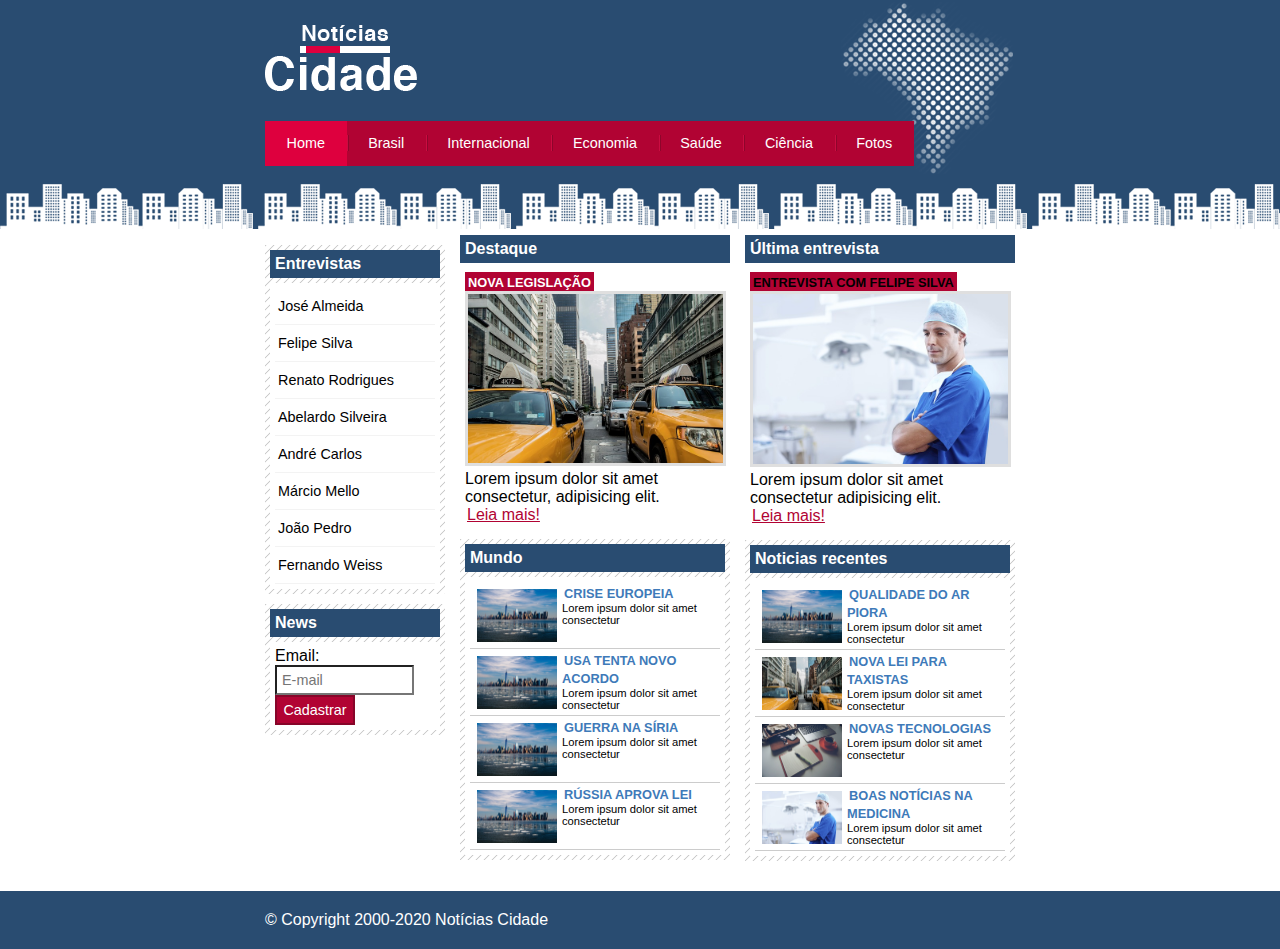
<file: index.html>
<!DOCTYPE html>
<html lang="pt-br">
<head>
    <meta charset="UTF-8">
    <meta name="viewport" content="width=device-width, initial-scale=1.0">
    <title>Notícias Cidade - Seu site de noticias</title>
    <link rel="stylesheet" type="text/css" href="estilo.css">
</head>
<body class="home">
    <!--Início do container-->
    <div id="container">

        <!--Início do topo-->
        <div id="topo">
            <h1 class="logo">Notícias Cidade</h1>
            <ul id="navegação">
                <li class="primeiro"> <a id="home" href="index.html">Home</a></li>
                <li> <a id="brasil" href="brasil.html">Brasil</a></li>
                <li> <a id="internacional" href="#">Internacional</a></li>
                <li> <a id="economia" href="#">Economia</a></li>
                <li> <a id="saude" href="#">Saúde</a></li>
                <li> <a id="ciencia" href="#">Ciência</a></li>
                <li> <a id="fotos" href="fotos.html">Fotos</a></li>
            </ul>
        </div> <!--Fim do topo-->

        <!--Inicio do conteudo-->
        <div id="conteudo">

            <div id="primario">

                <div class="caixa-destaque">
                    <h2>Destaque</h2>
                    <div class="caixa-conteudo">

                        <h3>Nova legislação</h3>
                        <img class="imagem-principal" src="imagens/taxi.jpg"  width="100%">
                        <p>Lorem ipsum dolor sit amet consectetur, adipisicing elit.</p>
                        <a href="nova-legislacao.html">Leia mais!</a>
                    </div>
                </div>
                <div class="caixa">
                    <h2>Mundo</h2>
                    <div class="caixa-conteudo">
                        
                        <ul id="lista-noticias">
                            <li>
                                <a href="">
                                    <img src="imagens/cidade.jpg" width="80">
                                    <h3>Crise europeia</h3>
                                    <p>Lorem ipsum dolor sit amet consectetur</p>
                                </a>
                            </li>
                            <li>
                                <a href="">
                                    <img src="imagens/cidade.jpg" width="80">
                                    <h3>Usa tenta novo acordo</h3>
                                    <p>Lorem ipsum dolor sit amet consectetur</p>
                                </a>
                            </li>
                            <li>
                                <a href="">
                                    <img src="imagens/cidade.jpg" width="80">
                                    <h3>guerra na síria</h3>
                                    <p>Lorem ipsum dolor sit amet consectetur</p>
                                </a>
                            </li>
                            <li>
                                <a href="">
                                    <img src="imagens/cidade.jpg" width="80">
                                    <h3>rússia aprova lei</h3>
                                    <p>Lorem ipsum dolor sit amet consectetur</p>
                                </a>
                            </li>


                        </ul>
                      
                    </div>

                </div>

            </div>


            <div id="secundario">

                <div class="caixa-entrevista">
                    <h2>Última entrevista</h2>
                    <div class="caixa-conteudo">
                      <h3>Entrevista com Felipe Silva</h3>
                      <img class="imagem-principal" src="imagens/doutor.jpg" width="100%">
                      <p>Lorem ipsum dolor sit amet consectetur adipisicing elit.</p>
                      <a href="">Leia mais!</a>
                    </div>
                </div>

                <div class="caixa">
                    <h2>Noticias recentes</h2>
                    <div class="caixa-conteudo">
                        
                        <ul id="lista-noticias">
                            <li>
                                <a href="">
                                    <img src="imagens/cidade.jpg" width="80">
                                    <h3>qualidade do ar piora</h3>
                                    <p>Lorem ipsum dolor sit amet consectetur</p>
                                </a>
                            </li>
                            <li>
                                <a href="">
                                    <img src="imagens/taxi.jpg" width="80">
                                    <h3>nova lei para taxistas</h3>
                                    <p>Lorem ipsum dolor sit amet consectetur</p>
                                </a>
                            </li>
                            <li>
                                <a href="">
                                    <img src="imagens/tecnologia.jpg" width="80">
                                    <h3>Novas tecnologias</h3>
                                    <p>Lorem ipsum dolor sit amet consectetur</p>
                                </a>
                            </li>
                            <li>
                                <a href="">
                                    <img src="imagens/doutor.jpg" width="80">
                                    <h3>boas notícias na medicina</h3>
                                    <p>Lorem ipsum dolor sit amet consectetur</p>
                                </a>
                            </li>


                        </ul>
                      
                    </div>

                </div>

            </div>
            
           

            <!--inicio da lateral-->
            <div id="lateral">

                <div class="caixa">
                    <h2>Entrevistas</h2>
                    <div class="caixa-conteudo">
                        <ul>
                            <li> <a href=""> José Almeida</a></li>
                            <li> <a href=""> Felipe Silva</a></li>
                            <li> <a href=""> Renato Rodrigues</a></li>
                            <li> <a href=""> Abelardo Silveira</a></li>
                            <li> <a href=""> André Carlos</a></li>
                            <li> <a href=""> Márcio Mello</a></li>
                            <li> <a href=""> João Pedro</a></li>
                            <li> <a href=""> Fernando Weiss</a></li>
                           </ul>
                    </div>
                </div>

                <div class="caixa">
                    <h2>News</h2>
                    <div class="caixa-conteudo">
                        
                        <form>
                            <div>
                                <label for="email">Email:</label>
                                <input type="text" name="email" id="email" placeholder="E-mail">
                            </div>
                            <div>
                                <input class="submit" type="submit" value="Cadastrar">
                            </div>
                        </form>

                    </div>
                </div>
                 
            </div> <!--Fim da lateral-->

        </div> <!--Fim do conteudo-->

    </div> <!--Fim do container-->

    <div id="container-rodape" style="clear: both;">
        <div id="rodape">
            &copy; Copyright 2000-2020 Notícias Cidade
        </div>
    </div>
</body>
</html>
</file>
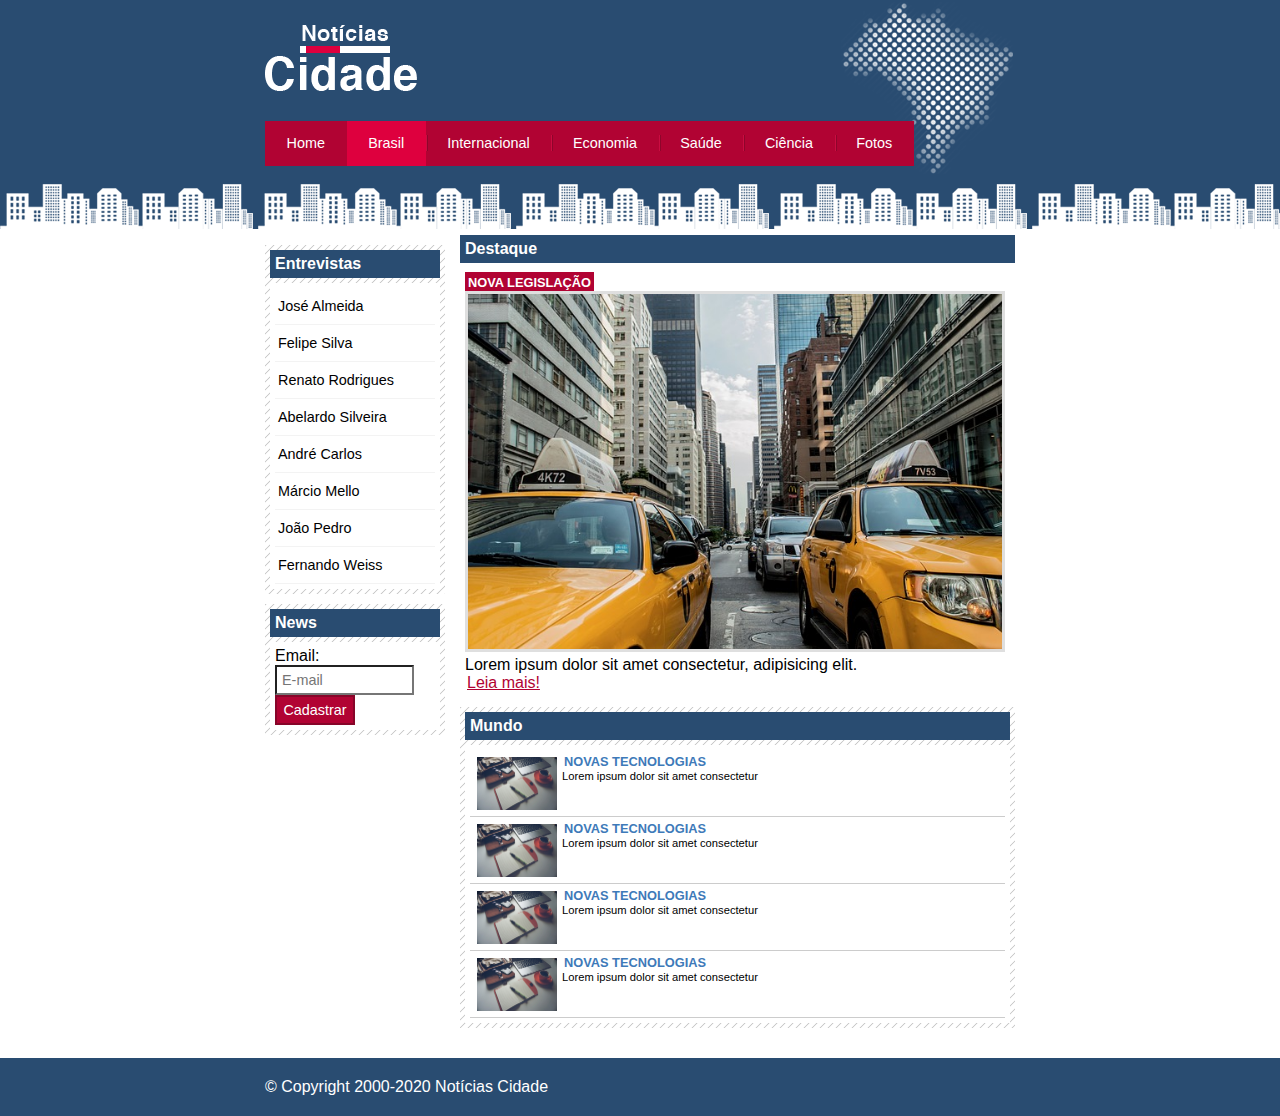
<file: brasil.html>
<!DOCTYPE html>
<html lang="pt-br">
<head>
    <meta charset="UTF-8">
    <meta name="viewport" content="width=device-width, initial-scale=1.0">
    <title>Notícias Cidade - Seu site de noticias</title>
    <link rel="stylesheet" type="text/css" href="estilo.css">
</head>
<body id="duas-colunas" class="brasil">
    <!--Início do container-->
    <div id="container">

        <!--Início do topo-->
        <div id="topo">
            <h1 class="logo">Notícias Cidade</h1>
            <ul id="navegação">
                <li class="primeiro"> <a id="home" href="index.html">Home</a></li>
                <li> <a id="brasil" href="brasil.html">Brasil</a></li>
                <li> <a id="internacional" href="internacional.html">Internacional</a></li>
                <li> <a id="economia" href="economia.html">Economia</a></li>
                <li> <a id="saude" href="saude.html">Saúde</a></li>
                <li> <a id="ciencia" href="ciencia.html">Ciência</a></li>
                <li> <a id="fotos" href="fotos.html">Fotos</a></li>
            </ul>
        </div> <!--Fim do topo-->

        <!--Inicio do conteudo-->
        <div id="conteudo">

            <div id="primario">

                <div class="caixa-destaque">
                    <h2>Destaque</h2>
                    <div class="caixa-conteudo">

                        <h3>Nova legislação</h3>
                        <img class="imagem-principal" src="imagens/taxi.jpg"  width="100%">
                        <p>Lorem ipsum dolor sit amet consectetur, adipisicing elit.</p>
                        <a href="">Leia mais!</a>
                    </div>
                </div>
                <div class="caixa">
                    <h2>Mundo</h2>
                    <div class="caixa-conteudo">
                        
                        <ul id="lista-noticias">
                            <li>
                                <a href="">
                                    <img src="imagens/tecnologia.jpg" width="80">
                                    <h3>Novas tecnologias</h3>
                                    <p>Lorem ipsum dolor sit amet consectetur</p>
                                </a>
                            </li>
                            <li>
                                <a href="">
                                    <img src="imagens/tecnologia.jpg" width="80">
                                    <h3>Novas tecnologias</h3>
                                    <p>Lorem ipsum dolor sit amet consectetur</p>
                                </a>
                            </li>
                            <li>
                                <a href="">
                                    <img src="imagens/tecnologia.jpg" width="80">
                                    <h3>Novas tecnologias</h3>
                                    <p>Lorem ipsum dolor sit amet consectetur</p>
                                </a>
                            </li>
                            <li>
                                <a href="">
                                    <img src="imagens/tecnologia.jpg" width="80">
                                    <h3>Novas tecnologias</h3>
                                    <p>Lorem ipsum dolor sit amet consectetur</p>
                                </a>
                            </li>


                        </ul>
                      
                    </div>

                </div>

            </div>


    
            
           

            <!--inicio da lateral-->
            <div id="lateral">

                <div class="caixa">
                    <h2>Entrevistas</h2>
                    <div class="caixa-conteudo">
                        <ul>
                            <li> <a href=""> José Almeida</a></li>
                            <li> <a href=""> Felipe Silva</a></li>
                            <li> <a href=""> Renato Rodrigues</a></li>
                            <li> <a href=""> Abelardo Silveira</a></li>
                            <li> <a href=""> André Carlos</a></li>
                            <li> <a href=""> Márcio Mello</a></li>
                            <li> <a href=""> João Pedro</a></li>
                            <li> <a href=""> Fernando Weiss</a></li>
                           </ul>
                    </div>
                </div>

                <div class="caixa">
                    <h2>News</h2>
                    <div class="caixa-conteudo">
                        
                        <form>
                            <div>
                                <label for="email">Email:</label>
                                <input type="text" name="email" id="email" placeholder="E-mail">
                            </div>
                            <div>
                                <input class="submit" type="submit" value="Cadastrar">
                            </div>
                        </form>

                    </div>
                </div>
                 
            </div> <!--Fim da lateral-->

        </div> <!--Fim do conteudo-->

    </div> <!--Fim do container-->

    <div id="container-rodape" style="clear: both;">
        <div id="rodape">
            &copy; Copyright 2000-2020 Notícias Cidade
        </div>
    </div>










</body>
</html>
</file>
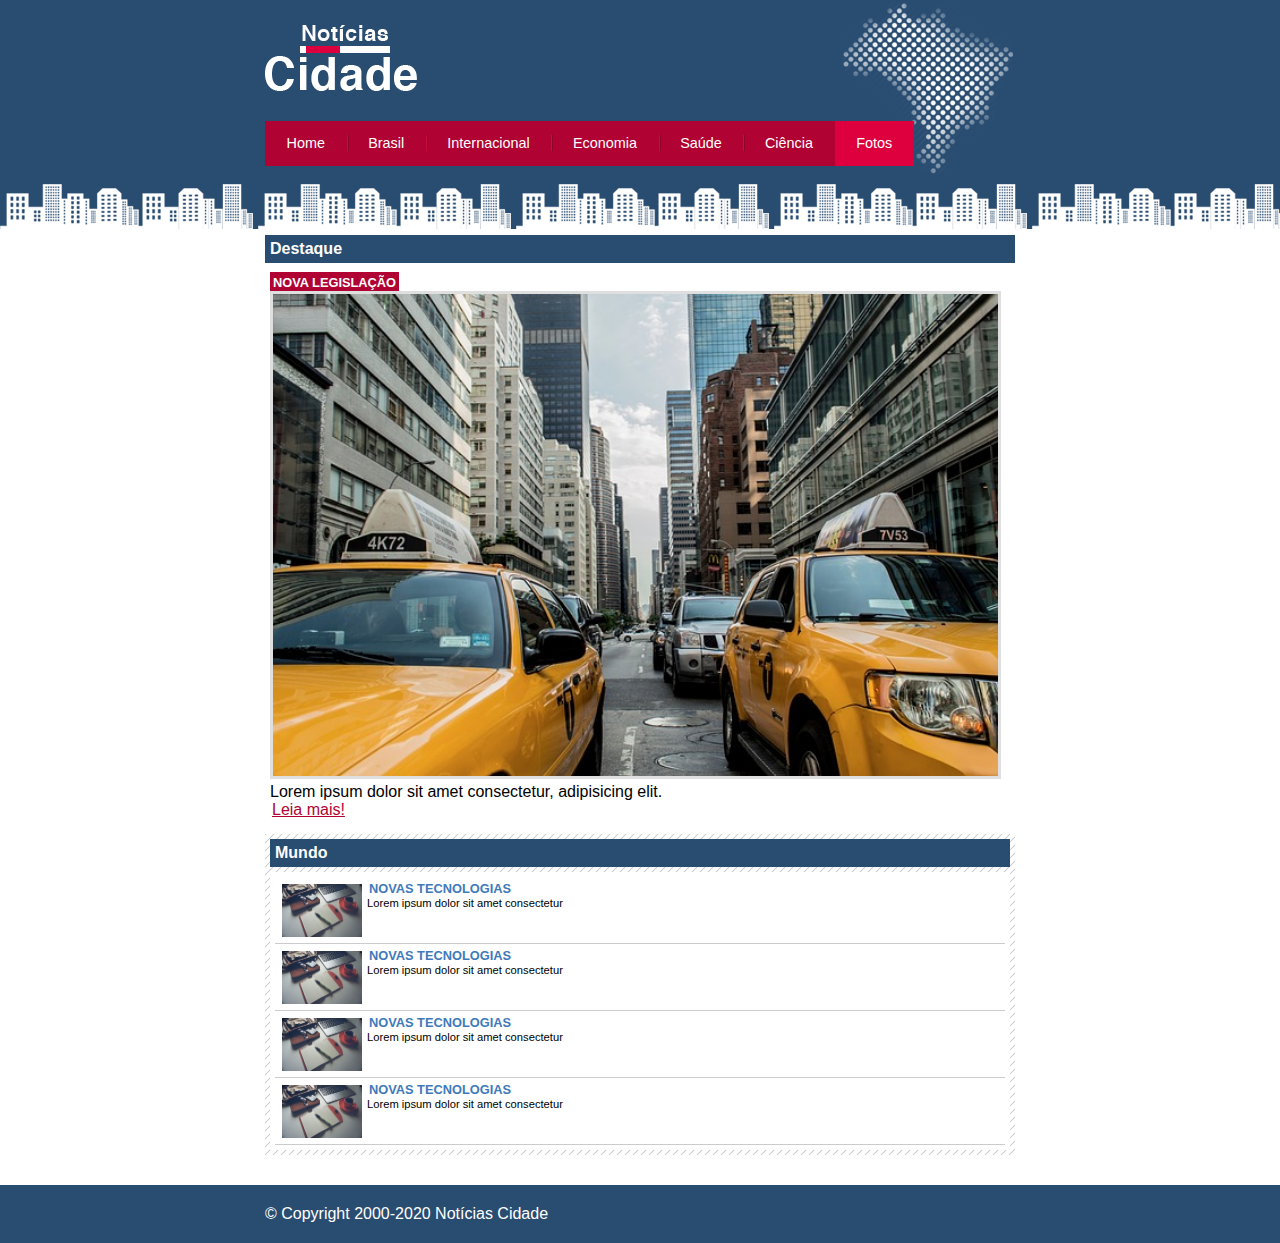
<file: fotos.html>
<!DOCTYPE html>
<html lang="pt-br">
<head>
    <meta charset="UTF-8">
    <meta name="viewport" content="width=device-width, initial-scale=1.0">
    <title>Notícias Cidade - Seu site de noticias</title>
    <link rel="stylesheet" type="text/css" href="estilo.css">
</head>
<body id="uma-coluna" class="fotos">
    <!--Início do container-->
    <div id="container">

        <!--Início do topo-->
        <div id="topo">
            <h1 class="logo">Notícias Cidade</h1>
            <ul id="navegação">
                <li class="primeiro"> <a id="home" href="index.html">Home</a></li>
                <li> <a id="brasil" href="brasil.html">Brasil</a></li>
                <li> <a id="internacional" href="internacional.html">Internacional</a></li>
                <li> <a id="economia" href="economia.html">Economia</a></li>
                <li> <a id="saude" href="saude.html">Saúde</a></li>
                <li> <a id="ciencia" href="ciencia.html">Ciência</a></li>
                <li> <a id="fotos" href="fotos.html">Fotos</a></li>
            </ul>
        </div> <!--Fim do topo-->

        <!--Inicio do conteudo-->
        <div id="conteudo">

            <div id="primario">

                <div class="caixa-destaque">
                    <h2>Destaque</h2>
                    <div class="caixa-conteudo">

                        <h3>Nova legislação</h3>
                        <img class="imagem-principal" src="imagens/taxi.jpg"  width="100%">
                        <p>Lorem ipsum dolor sit amet consectetur, adipisicing elit.</p>
                        <a href="">Leia mais!</a>
                    </div>
                </div>
                <div class="caixa">
                    <h2>Mundo</h2>
                    <div class="caixa-conteudo">
                        
                        <ul id="lista-noticias">
                            <li>
                                <a href="">
                                    <img src="imagens/tecnologia.jpg" width="80">
                                    <h3>Novas tecnologias</h3>
                                    <p>Lorem ipsum dolor sit amet consectetur</p>
                                </a>
                            </li>
                            <li>
                                <a href="">
                                    <img src="imagens/tecnologia.jpg" width="80">
                                    <h3>Novas tecnologias</h3>
                                    <p>Lorem ipsum dolor sit amet consectetur</p>
                                </a>
                            </li>
                            <li>
                                <a href="">
                                    <img src="imagens/tecnologia.jpg" width="80">
                                    <h3>Novas tecnologias</h3>
                                    <p>Lorem ipsum dolor sit amet consectetur</p>
                                </a>
                            </li>
                            <li>
                                <a href="">
                                    <img src="imagens/tecnologia.jpg" width="80">
                                    <h3>Novas tecnologias</h3>
                                    <p>Lorem ipsum dolor sit amet consectetur</p>
                                </a>
                            </li>


                        </ul>
                      
                    </div>

                </div>

            </div>

        </div> <!--Fim do conteudo-->

    </div> <!--Fim do container-->

    <div id="container-rodape" style="clear: both;">
        <div id="rodape">
            &copy; Copyright 2000-2020 Notícias Cidade
        </div>
    </div>










</body>
</html>
</file>
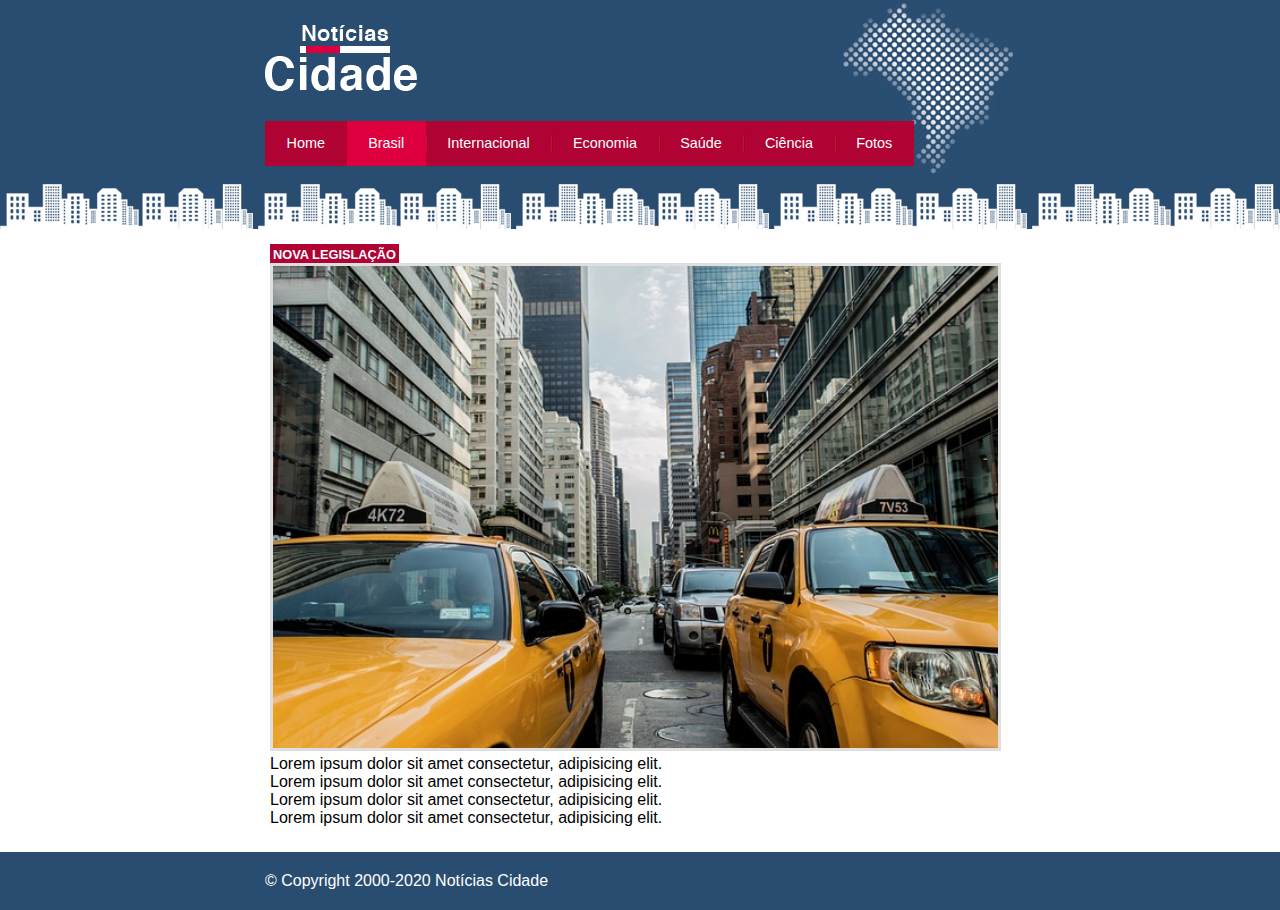
<file: nova-legislacao.html>
<!DOCTYPE html>
<html lang="pt-br">
<head>
    <meta charset="UTF-8">
    <meta name="viewport" content="width=device-width, initial-scale=1.0">
    <title>Notícias Cidade - Seu site de noticias</title>
    <link rel="stylesheet" type="text/css" href="estilo.css">
</head>
<body id="uma-coluna" class="brasil">
    <!--Início do container-->
    <div id="container">

        <!--Início do topo-->
        <div id="topo">
            <h1 class="logo">Notícias Cidade</h1>
            <ul id="navegação">
                <li class="primeiro"> <a id="home" href="index.html">Home</a></li>
                <li> <a id="brasil" href="brasil.html">Brasil</a></li>
                <li> <a id="internacional" href="internacional.html">Internacional</a></li>
                <li> <a id="economia" href="economia.html">Economia</a></li>
                <li> <a id="saude" href="saude.html">Saúde</a></li>
                <li> <a id="ciencia" href="ciencia.html">Ciência</a></li>
                <li> <a id="fotos" href="fotos.html">Fotos</a></li>
            </ul>
        </div> <!--Fim do topo-->

        <!--Inicio do conteudo-->
        <div id="conteudo">

            <div id="primario">

                <div class="caixa-destaque">
                    
                    <div class="caixa-conteudo">

                        <h3>Nova legislação</h3>
                        <img class="imagem-principal" src="imagens/taxi.jpg"  width="100%">
                        <p>Lorem ipsum dolor sit amet consectetur, adipisicing elit.</p>
                        <p>Lorem ipsum dolor sit amet consectetur, adipisicing elit.</p>
                        <p>Lorem ipsum dolor sit amet consectetur, adipisicing elit.</p>
                        <p>Lorem ipsum dolor sit amet consectetur, adipisicing elit.</p>
                    </div>
                </div>
               
            </div>

        </div> <!--Fim do conteudo-->

    </div> <!--Fim do container-->

    <div id="container-rodape" style="clear: both;">
        <div id="rodape">
            &copy; Copyright 2000-2020 Notícias Cidade
        </div>
    </div>










</body>
</html>
</file>
<file: estilo.css>
/*Geral*/

*{
    margin: 0;
    padding: 0;
}

body{
    font-family: 'Trebuchet MS', Helvetica, sans-serif;
    background: #fff url(imagens/fundo.png)  repeat-x;
}

#container{
    width: 750px;
    margin: 0 auto;
}

  /*Topo da pagina*/

#topo{
    height: 150px;
    background: url(imagens/detalhe-topo.png) no-repeat right top;
    padding-top: 25px;
    /* border: 1px solid red; */ 
}

.logo{
    width: 152px;
    height: 66px;
    background: url(imagens/logo.png) no-repeat center;
    text-indent: -3000px;
}

   /* Barra de navegação */

a:link, a:visited{
    color: #b10333;
    padding: 2px;
}
a:hover{
    color:#e50040;
}

ul{
    margin: 0;
    padding: 0;
    list-style: none;
}

#topo ul{
    background: #b10333;
    margin-top: 30px;
    float: left;
}

#topo ul li{
    float: left;
}

#topo ul a {
    font-size: 0.9em;
    display: block;
    padding: 0.5em 1.5em;
    line-height: 2.1em;
    text-decoration: none;
    color: #fff;
    background: url(imagens/divisor.png) no-repeat left center;
}
#topo ul .primeiro a{
    background: none;
}

#topo ul a:hover{
    color: #69001d;
}

body.home #navegação a#home,
body.brasil #navegação a#brasil,
body.internacional #navegação a#internacional,
body.economia #navegação a#economia,
body.saude #navegação a#saude,
body.ciencia #navegação a#ciencia,
body.fotos #navegação a#fotos
{
    color: #fff;
    background: #de003e;
    cursor: text;
}

/* Configuração layout 3 colunas */

#conteudo{
    margin-top: 60px;
}

#lateral{
    width: 180px;
    float: left;
    margin: 0 0 20px -750px;
}  

#primario{
    width: 270px;
    float: left;
    margin: 0 0 20px 195px;
}

#duas-colunas #primario{
    width: 555px;
}

#uma-coluna #primario{
    width: 750px;
    margin: 0 0 20px 0px;
}

#secundario{
    width: 270px;
    float: left;
    margin: 0 0 20px 15px;
}

/*caixa*/

.caixa{
    margin: 10px 0;
    padding: 5px;
    background: #f3f3f3 url(imagens/fundo-caixa.png);
}

h2{
    font-size: 1em;
    background: #294c71;
    color: #fff;
    padding: 5px;
}

.caixa-conteudo{
    background: #fff;
    padding: 5px;
    margin-top: 5px;
}

/* Formatando menus laterais*/

#lateral ul a{
    font-size: 0.9em;
    padding: 3px;
    display: block;
    line-height: 30px;
    color: #000;
    text-decoration: none;
    border-bottom: 1px solid #f3f3f3;
}
#lateral ul a:hover{
    background: #eee url(imagens/marcador.png) no-repeat left center;
    padding-left: 20px;
    color: #a1a1a1;
}

/*Formatando formulários*/

label{
    display: block;
    cursor: pointer;
}

input{
    padding: 5px;
    width: 125px;
    font-size: 0.9em;
    background-color: #fff;
}

input.submit{
    width: 80px;
    color: #fff;
    background-color: #b10333;
    border: 2px solid #870529;
}

/*Formatando imagens*/

img.imagem-principal{
    width: 98%;
    border: 3px solid #dfdfdf;
}

/* Formatando caeçalhos*/

h3{
    text-transform: uppercase;
    display: inline;
    font-size: 0.8em;
    padding: 3px;
}

.caixa-destaque h3{
    background: #b10333;
    color: #fff;
}

.caixa-entrevista h3{
    background: #b10333;
}

/* Formatando lista de noticias*/

#lista-noticias li{
    padding: 2px;
    border-bottom: 1px solid #ccc;
    height:62px ;
}

#lista-noticias li a img{
    float: left;
    margin: 5px;
}
#lista-noticias li a {
    text-decoration: none;
}

#lista-noticias li a h3 {
    font-size: 0.8em;
    padding: 0;
    color: #3e7ab9;
}

#lista-noticias li a p {
    font-size: 0.7em;
    color: #000;
}

#lista-noticias li:hover {
    background: #eee;
    cursor: pointer;
}

/* rodape*/

#container-rodape{
    background: #294c71;
    padding: 20px;
}

#rodape{
    width: 750px;
    margin: 0 auto;
    color: #fff;
}
</file>
